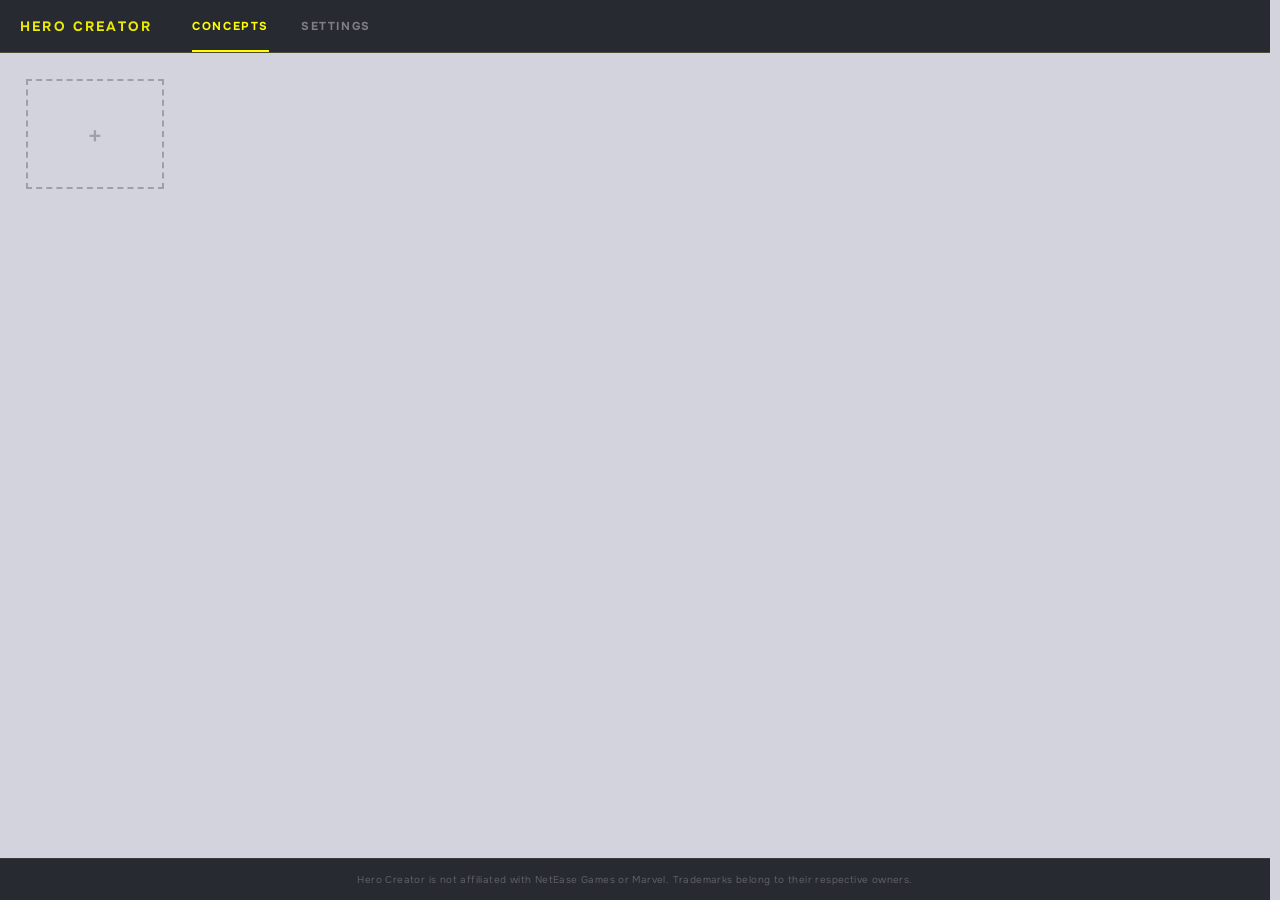
<file: index.html>
<!DOCTYPE html>
<html lang="en">
<head>
  <meta charset="UTF-8">
  <meta name="viewport" content="width=device-width, initial-scale=1.0">
  <title>Hero Creator</title>
  <link rel="preconnect" href="https://fonts.googleapis.com">
  <link rel="preconnect" href="https://fonts.gstatic.com" crossorigin>
  <link href="https://fonts.googleapis.com/css2?family=Onest:wght@400;500;600;700&display=swap" rel="stylesheet">
  <link rel="stylesheet" href="css/style.css">
</head>
<body>

  <header>
    <nav>
      <h1>Hero Creator</h1>
      <ul>
        <li><a data-nav="concepts" onclick="showView('concepts')">Concepts</a></li>
        <li><a data-nav="settings" onclick="showView('settings')">Settings</a></li>
      </ul>
    </nav>
  </header>

  <main>
    <div id="app"></div>
  </main>

  <footer>
    Hero Creator is not affiliated with NetEase Games or Marvel. Trademarks belong to their respective owners.
  </footer>

  <script src="js/storage.js"></script>
  <script src="js/app.js"></script>
  <script src="js/concepts.js"></script>
  <script src="js/edit.js"></script>

</body>
</html>
</file>
<file: css/style.css>
/* style.css */

/* ═══════════════════════════════════════════════════════════════
   VARIABLES
   ═══════════════════════════════════════════════════════════════ */

:root {
  --bg:          #D2D3DD;
  --card-bg:     #AEB0C0;
  --nav-bg:      #282A31;
  --panel-bg:    #373b46;
  --border:      rgba(255, 255, 255, 0.08);
  --border-mid:  rgba(255, 255, 255, 0.14);
  --text:        #ffffff;
  --text-sub:    rgba(255, 255, 255, 0.45);
  --text-dim:    rgba(255, 255, 255, 0.25);
  --primary:     #FFFF00;
  --primary-dim: rgba(245, 230, 66, 0.12);
  --primary-mid: rgba(245, 230, 66, 0.4);
  --danger:      #e05252;
}

/* ═══════════════════════════════════════════════════════════════
   BASE
   ═══════════════════════════════════════════════════════════════ */

*, *::before, *::after { box-sizing: border-box; margin: 0; padding: 0; }

html {
  background: var(--bg);
  scrollbar-gutter: stable;
  scrollbar-width: thin;
  scrollbar-color: rgba(0,0,0,0.22) transparent;
}
html::-webkit-scrollbar       { width: 5px; }
html::-webkit-scrollbar-track { background: transparent; }
html::-webkit-scrollbar-thumb { background: rgba(0,0,0,0.22); }

body {
  font-family: 'Onest', sans-serif;
  background: var(--bg);
  color: var(--nav-bg);
  min-height: 100vh;
  display: flex;
  flex-direction: column;
}

main { flex: 1; padding: 24px; }

/* ═══════════════════════════════════════════════════════════════
   NAV
   ═══════════════════════════════════════════════════════════════ */

header {
  background: var(--nav-bg);
  position: sticky;
  top: 0;
  z-index: 50;
  border-bottom: 1px solid rgba(245, 230, 66, 0.18);
}

nav {
  display: flex;
  align-items: center;
  gap: 24px;
  padding: 0 20px;
  height: 52px;
}

nav h1 {
  font-size: 0.85rem;
  font-weight: 700;
  letter-spacing: 0.16em;
  text-transform: uppercase;
  color: var(--primary);
  flex-shrink: 0;
  opacity: 0.9;
}

nav ul {
  display: flex;
  flex: 1;
  list-style: none;
  height: 100%;
  align-items: stretch;
}

nav ul li { display: flex; }

nav ul a {
  display: flex;
  align-items: center;
  padding: 0 16px;
  font-size: 0.72rem;
  font-weight: 700;
  letter-spacing: 0.14em;
  text-transform: uppercase;
  text-decoration: none;
  color: var(--text);
  opacity: 0.4;
  position: relative;
  transition: opacity 0.15s;
  cursor: pointer;
  white-space: nowrap;
}

nav ul a::after {
  content: '';
  position: absolute;
  bottom: 0; left: 16px; right: 16px;
  height: 2px;
  background: var(--primary);
  transform: scaleX(0);
  transition: transform 0.2s cubic-bezier(0.4,0,0.2,1);
  transform-origin: left;
}

nav ul a:hover         { opacity: 0.8; }
nav ul a.active        { opacity: 1; color: var(--primary); }
nav ul a.active::after { transform: scaleX(1); }

/* ═══════════════════════════════════════════════════════════════
   CONCEPTS GRID
   ═══════════════════════════════════════════════════════════════ */

#concepts-grid {
  display: grid;
  grid-template-columns: repeat(auto-fill, minmax(140px, 1fr));
  gap: 12px;
}

/* Outer wrapper — hover border via background reveal */
.concept-card-outer {
  position: relative;
  cursor: pointer;
}

.concept-card-wrap {
  clip-path: polygon(0% 14px, 100% 0%, 100% calc(100% - 14px), 0% 100%);
  background: transparent;
  transition: background 0.15s;
}

.concept-card-outer:hover .concept-card-wrap { background: var(--primary); }

.concept-card {
  background: var(--card-bg);
  clip-path: polygon(0% 14px, 100% 0%, 100% calc(100% - 14px), 0% 100%);
  padding: 28px 16px 22px;
  margin: 2px;
  display: flex;
  flex-direction: column;
  gap: 4px;
  min-height: 110px;
  justify-content: center;
  transition: filter 0.15s;
}

.concept-card-outer:hover .concept-card { filter: brightness(1.06); }

.card-name {
  font-size: 0.8rem;
  font-weight: 700;
  letter-spacing: 0.08em;
  text-transform: uppercase;
  color: #fff;
  text-shadow: 0 1px 4px rgba(0,0,0,0.8);
  white-space: nowrap;
  overflow: hidden;
  text-overflow: ellipsis;
}

.card-role {
  font-size: 0.6rem;
  font-weight: 700;
  letter-spacing: 0.12em;
  text-transform: uppercase;
  color: rgba(255,255,255,0.55);
}

.card-stars {
  font-size: 0.7rem;
  color: var(--primary);
  letter-spacing: 2px;
}

/* "New" card */
.concept-card-outer.new-card .concept-card-wrap { clip-path: none; }
.concept-card-outer.new-card:hover .concept-card-wrap { background: transparent; }

.concept-card-outer.new-card .concept-card {
  background: transparent;
  clip-path: none;
  border: 2px dashed rgba(40,42,49,0.3);
  align-items: center;
  justify-content: center;
}

.concept-card-outer.new-card:hover .concept-card {
  filter: none;
  border-color: rgba(40,42,49,0.55);
}

.new-card-icon {
  font-size: 1.8rem;
  color: rgba(40,42,49,0.3);
  line-height: 1;
}

/* ═══════════════════════════════════════════════════════════════
   ACTION BAR
   ═══════════════════════════════════════════════════════════════ */

.action-bar {
  display: flex;
  align-items: center;
  gap: 8px;
  margin-bottom: 20px;
  flex-wrap: wrap;
}

/* ═══════════════════════════════════════════════════════════════
   DETAIL VIEW
   ═══════════════════════════════════════════════════════════════ */

.detail-banner {
  border-left: 3px solid rgba(245, 230, 66, 0.55);
  padding: 28px 28px 22px;
  margin-bottom: 16px;
}

.detail-banner h1 {
  font-size: 2rem;
  font-weight: 700;
  letter-spacing: 0.08em;
  text-transform: uppercase;
  color: #fff;
  margin-bottom: 8px;
  text-shadow: 0 2px 8px rgba(0,0,0,0.5);
}

.banner-sub {
  display: flex;
  align-items: center;
  gap: 12px;
}

.banner-role {
  font-size: 0.72rem;
  font-weight: 700;
  letter-spacing: 0.14em;
  text-transform: uppercase;
  color: rgba(255,255,255,0.65);
}

.banner-divider { color: rgba(255,255,255,0.2); }

.banner-stars {
  font-size: 0.9rem;
  color: var(--primary);
  letter-spacing: 3px;
}

/* ═══════════════════════════════════════════════════════════════
   PANEL
   ═══════════════════════════════════════════════════════════════ */

.panel {
  background: var(--nav-bg);
  border: 1px solid var(--border-mid);
  border-left: 3px solid rgba(245, 230, 66, 0.35);
  margin-bottom: 16px;
}

.panel-title {
  font-size: 0.6rem;
  font-weight: 700;
  letter-spacing: 0.2em;
  text-transform: uppercase;
  color: var(--text-sub);
  padding: 12px 20px;
  border-bottom: 1px solid var(--border);
}

/* ═══════════════════════════════════════════════════════════════
   TABLES
   ═══════════════════════════════════════════════════════════════ */

table { width: 100%; border-collapse: collapse; }

th {
  font-size: 0.6rem;
  font-weight: 700;
  letter-spacing: 0.16em;
  text-transform: uppercase;
  color: var(--text-sub);
  padding: 10px 20px;
  text-align: left;
  border-bottom: 1px solid var(--border);
}

td {
  padding: 10px 20px;
  font-size: 0.85rem;
  color: rgba(255,255,255,0.8);
  border-bottom: 1px solid var(--border);
  vertical-align: top;
}

tr:last-child td { border-bottom: none; }

.col-button { width: 90px; }
.col-name   { width: 180px; }
.col-del    { width: 44px; text-align: center; }

td.col-button {
  font-size: 0.72rem;
  font-weight: 700;
  letter-spacing: 0.1em;
  text-transform: uppercase;
  color: var(--primary);
  opacity: 0.85;
}

td.empty {
  color: var(--text-dim);
  font-size: 0.78rem;
  font-style: italic;
}

/* ═══════════════════════════════════════════════════════════════
   EDIT FORM
   ═══════════════════════════════════════════════════════════════ */

.form-panel {
  background: var(--nav-bg);
  border: 1px solid var(--border-mid);
  border-left: 3px solid rgba(245, 230, 66, 0.35);
  padding: 24px 28px;
  margin-bottom: 16px;
  max-width: 600px;
}

.form-panel-title {
  font-size: 0.6rem;
  font-weight: 700;
  letter-spacing: 0.2em;
  text-transform: uppercase;
  color: var(--text-sub);
  padding-bottom: 12px;
  border-bottom: 1px solid var(--border);
  margin-bottom: 16px;
}

.form-row { display: flex; gap: 20px; flex-wrap: wrap; }

.form-group {
  display: flex;
  flex-direction: column;
  gap: 6px;
  margin-bottom: 14px;
  flex: 1;
  min-width: 120px;
}

.form-group label {
  font-size: 0.6rem;
  font-weight: 700;
  letter-spacing: 0.16em;
  text-transform: uppercase;
  color: var(--text-sub);
}

.form-group label .hint {
  font-weight: 500;
  text-transform: none;
  letter-spacing: 0;
  font-size: 0.58rem;
  opacity: 0.6;
}

input[type="text"],
input[type="number"],
select,
textarea {
  background: transparent;
  border: none;
  border-bottom: 1px solid rgba(255,255,255,0.2);
  color: var(--text);
  font-family: 'Onest', sans-serif;
  font-size: 0.88rem;
  font-weight: 500;
  padding: 7px 4px;
  outline: none;
  width: 100%;
  transition: border-color 0.15s;
  border-radius: 0;
}

input[type="text"]:focus,
input[type="number"]:focus,
select:focus,
textarea:focus { border-bottom: 2px solid var(--primary); }

input[type="number"] { width: 80px; flex: none; }

select { cursor: pointer; appearance: none; -webkit-appearance: none; }
select option { background: var(--nav-bg); }

textarea { resize: vertical; min-height: 56px; line-height: 1.5; }

input[type="color"] {
  padding: 2px;
  height: 34px;
  width: 50px;
  border: 1px solid var(--border-mid);
  background: var(--panel-bg);
  cursor: pointer;
  flex: none;
}

.edit-table {
  background: var(--nav-bg);
  border: 1px solid var(--border-mid);
  border-left: 3px solid rgba(245, 230, 66, 0.35);
  margin-bottom: 8px;
  max-width: 700px;
}

.edit-table th,
.edit-table td { padding: 8px 14px; }

.edit-row input[type="text"],
.edit-row textarea { font-size: 0.82rem; }

/* ═══════════════════════════════════════════════════════════════
   BUTTONS
   ═══════════════════════════════════════════════════════════════ */

.btn {
  background: rgba(255,255,255,0.06);
  border: 1px solid var(--border-mid);
  border-radius: 0;
  color: rgba(255,255,255,0.75);
  font-family: 'Onest', sans-serif;
  font-size: 0.68rem;
  font-weight: 700;
  letter-spacing: 0.1em;
  text-transform: uppercase;
  padding: 9px 20px;
  cursor: pointer;
  clip-path: polygon(8px 0%, 100% 0%, calc(100% - 8px) 100%, 0% 100%);
  transition: background 0.15s, border-color 0.15s, color 0.15s;
}

.btn:hover {
  background: rgba(255,255,255,0.12);
  border-color: rgba(255,255,255,0.25);
  color: #fff;
}

.btn.primary {
  background: var(--primary-dim);
  border-color: var(--primary-mid);
  color: var(--primary);
}

.btn.primary:hover { background: rgba(245,230,66,0.2); }

.btn.danger {
  border-color: rgba(224,82,82,0.25);
  color: rgba(255,255,255,0.55);
}

.btn.danger:hover {
  background: rgba(224,82,82,0.12);
  border-color: rgba(224,82,82,0.55);
  color: var(--danger);
}

.btn-sm {
  padding: 5px 12px;
  font-size: 0.62rem;
  clip-path: polygon(6px 0%, 100% 0%, calc(100% - 6px) 100%, 0% 100%);
}

.add-row-btn { margin-top: 6px; }

/* ═══════════════════════════════════════════════════════════════
   SETTINGS
   ═══════════════════════════════════════════════════════════════ */

.view-settings {
  display: flex;
  flex-direction: column;
  gap: 24px;
  max-width: 480px;
  background: var(--nav-bg);
  border: 1px solid var(--border);
  border-left: 3px solid rgba(245,230,66,0.35);
  padding: 28px 32px;
}

.settings-section { display: flex; flex-direction: column; gap: 4px; }

.settings-section-title {
  font-size: 0.6rem;
  font-weight: 700;
  letter-spacing: 0.2em;
  text-transform: uppercase;
  color: var(--text-sub);
  padding-bottom: 10px;
  border-bottom: 1px solid var(--border);
  margin-bottom: 8px;
}

.settings-section p {
  font-size: 0.82rem;
  color: rgba(255,255,255,0.55);
  margin-bottom: 10px;
  line-height: 1.5;
}

#settings-msg {
  font-size: 0.78rem;
  margin-top: 8px;
  font-weight: 600;
}

/* ═══════════════════════════════════════════════════════════════
   FOOTER
   ═══════════════════════════════════════════════════════════════ */

footer {
  background: var(--nav-bg);
  border-top: 1px solid var(--border);
  padding: 14px 24px;
  font-size: 0.62rem;
  color: var(--text-dim);
  text-align: center;
  letter-spacing: 0.04em;
}

/* ═══════════════════════════════════════════════════════════════
   MOBILE
   ═══════════════════════════════════════════════════════════════ */

@media (max-width: 480px) {
  main { padding: 16px; }
  .detail-banner { padding: 20px 16px; }
  .detail-banner h1 { font-size: 1.5rem; }
  .form-panel { padding: 18px 16px; }
  .view-settings { padding: 20px; }
}
</file>
